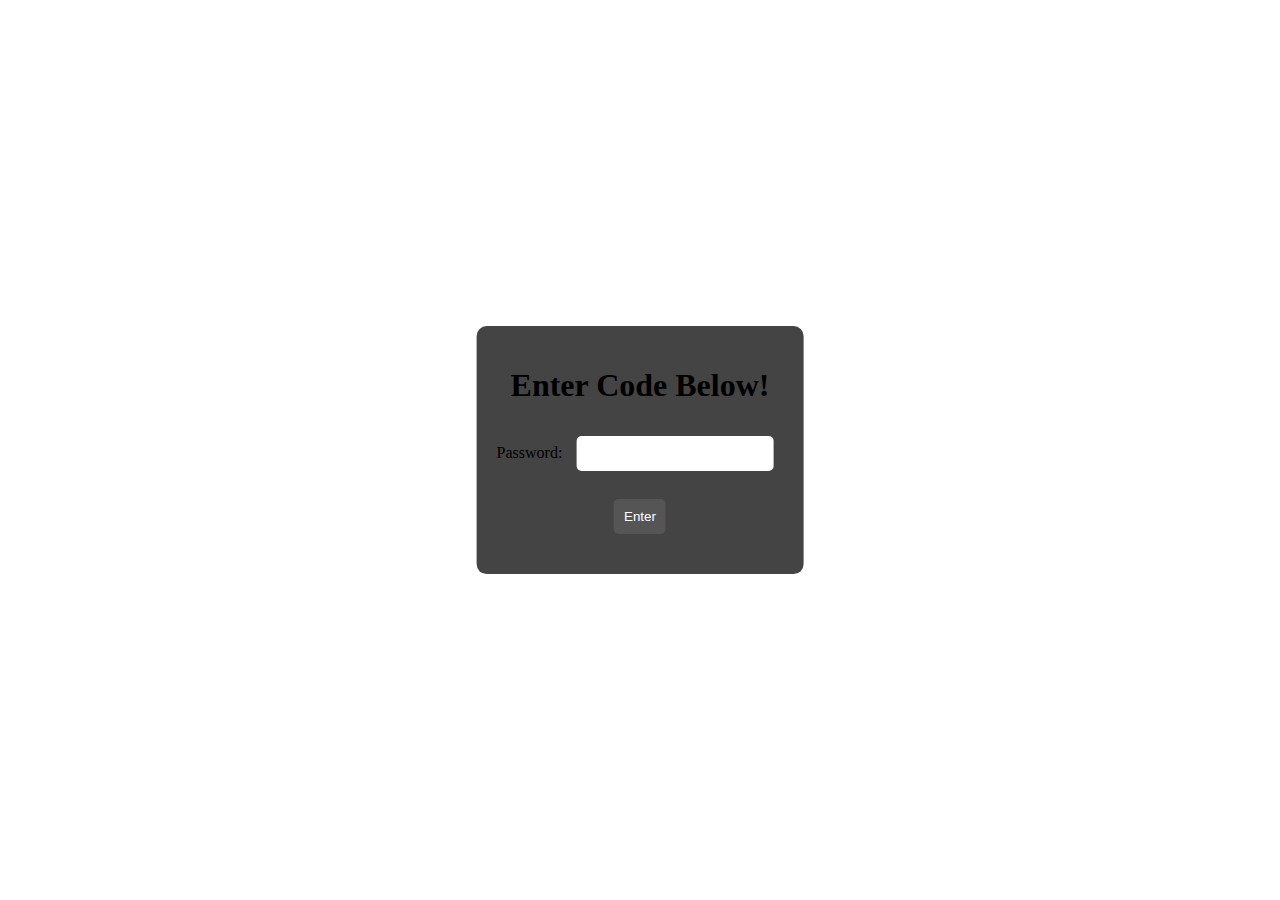
<file: index.html>
<!DOCTYPE html>
<html>
<head>
  <link rel="shortcut icon" href="favicon.ico" type="image/x-icon">
	<title>Password Protection</title>
	<link rel="stylesheet" type="text/css" href="style.css">
</head>
<body>
	<div class="center">
		<h1>Enter Code Below!</h1>
		<form>
			<label for="password">Password:</label>
			<input type="password" id="password" name="password"><br><br>
			<input type="button" value="Enter" onclick="checkPassword()">
		</form>
		<p id="message"></p>
	</div>

	<script src="script.js"></script>
</body>
</html>
</file>
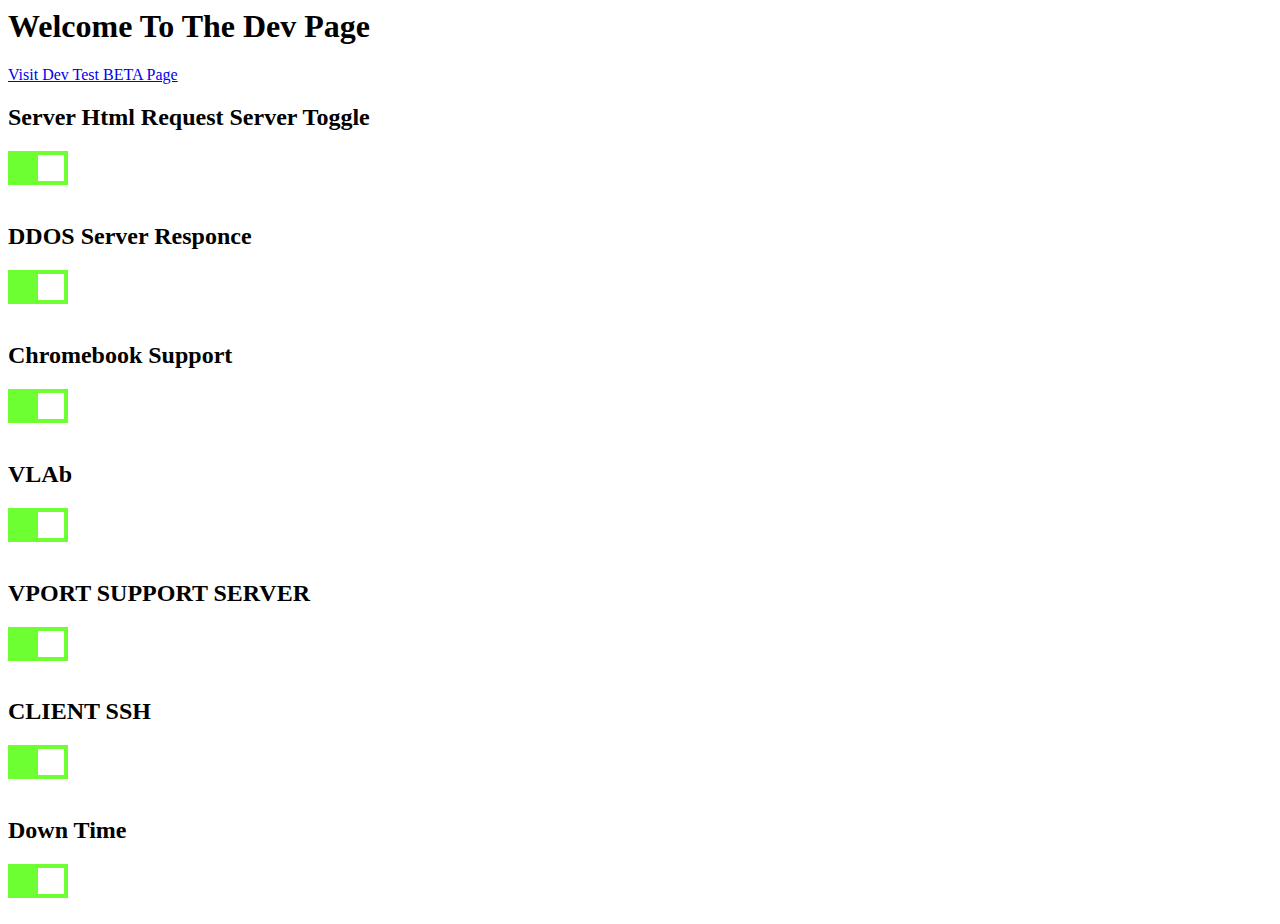
<file: main/dev.html>
<h1>Welcome To The Dev Page</h1>
<!DOCTYPE html>

<html>
  <a href="devtest.html">Visit Dev Test BETA Page</a>

<head>
<meta name="viewport" content="width=device-width, initial-scale=1">
<style>
.switch {
  position: relative;
  display: inline-block;
  width: 60px;
  height: 34px;
}

.switch input { 
  opacity: 0;
  width: 0;
  height: 0;
}

.slider {
  position: absolute;
  cursor: pointer;
  top: 0;
  left: 0;
  right: 0;
  bottom: 0;
  background-color: #6EFF33;
  -webkit-transition: .4s;
  transition: .4s;
}

.slider:before {
  position: absolute;
  content: "";
  height: 26px;
  width: 26px;
  left: 4px;
  bottom: 4px;
  background-color: white;
  -webkit-transition: .4s;
  transition: .4s;
}

input:checked + .slider {
  background-color: #6EFF33;
}

input:focus + .slider {
  box-shadow: 0 0 1px #2196F3;
}

input:checked + .slider:before {
  -webkit-transform: translateX(26px);
  -ms-transform: translateX(26px);
  transform: translateX(26px);
}

/* Rounded sliders */
.slider.round {
  border-radius: 34px;
}

.slider.round:before {
  border-radius: 50%;
}
</style>
</head>
<body>

<h2>Server Html Request Server Toggle</h2>

<label class="switch">
  <input type="checkbox" checked>
  <span class="slider"></span>
</label><br><br>

  <div class="DropShadow">
<h2>DDOS Server Responce</h2>
<label class="switch">
  <input type="checkbox" checked>
  <span class="slider"></span>
</label><br><br>
  </div>

<h2>Chromebook Support</h2>

<label class="switch">
  <input type="checkbox" checked>
  <span class="slider"></span>
</label><br><br>

<h2>VLAb</h2>

<label class="switch">
  <input type="checkbox" checked>
  <span class="slider"></span>
</label><br><br>


<h2>VPORT SUPPORT SERVER</h2>

<label class="switch">
  <input type="checkbox" checked>
  <span class="slider"></span>
</label><br><br>


<h2>CLIENT SSH</h2>

<label class="switch">
  <input type="checkbox" checked>
  <span class="slider"></span>
</label><br><br>

<h2> Down Time</h2>

<label class="switch">
  <input type="checkbox" checked>
  <span class="slider"></span>
</label><br><br>
</body>
</html>
</file>
<file: style.css>
OFbody {
	background-color: #333;
	color: white;
	font-family: Arial, sans-serif;
}

.center {
	position: absolute;
	top: 50%;
	left: 50%;
	transform: translate(-50%, -50%);
	background-color: #444;
	padding: 20px;
	border-radius: 10px;
	text-align: center;
}

input[type=password] {
	padding: 10px;
	border-radius: 5px;
	border: none;
	margin: 10px;
}

input[type=button] {
	background-color: #555;
	color: white;
	border-radius: 5px;
	border: none;
	padding: 10px;
	cursor: pointer;
}

input[type=button]:hover {
	background-color: #666;
}

#message {
	margin-top: 20px;
	font-size: 18px;
}
</file>
